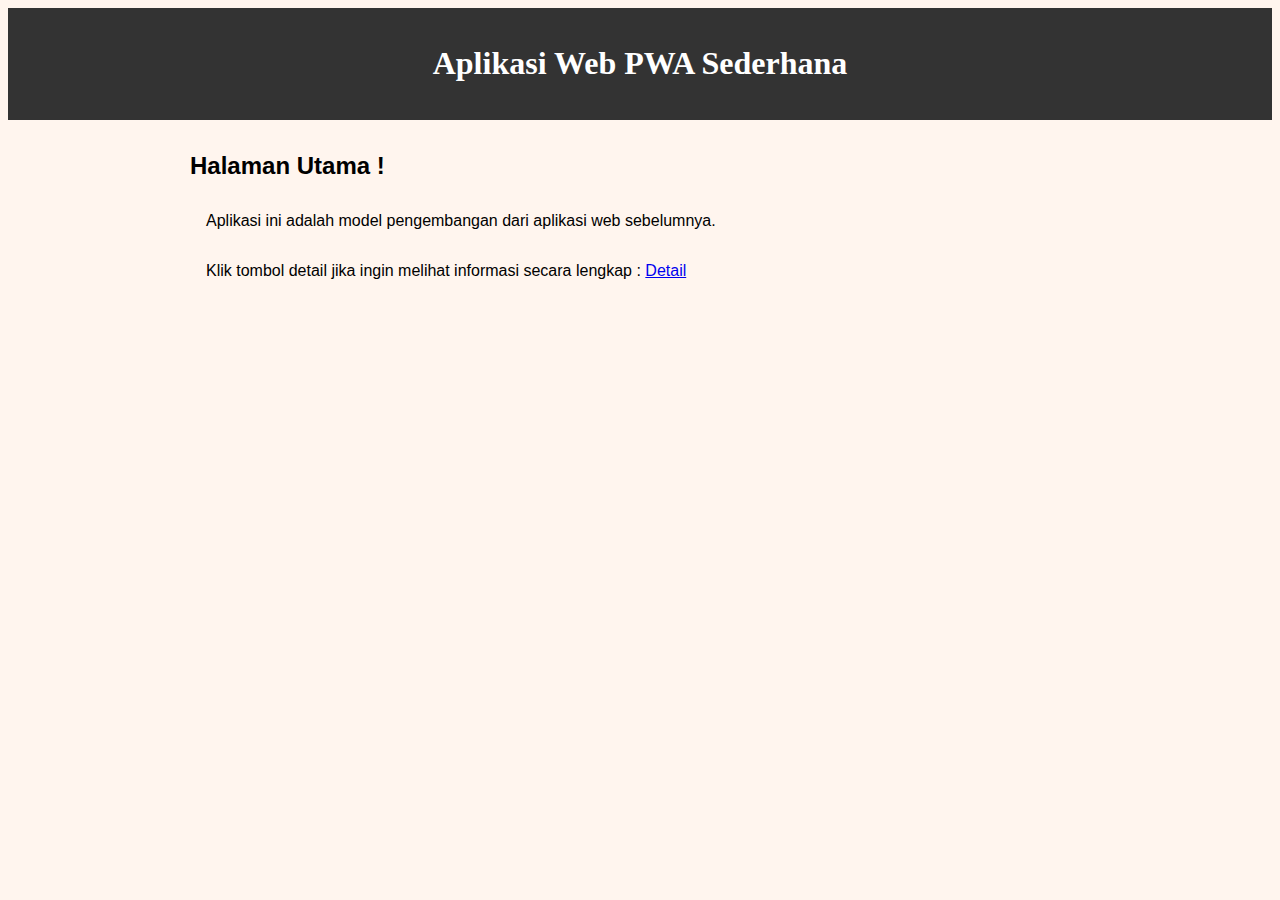
<file: index.html>
<!DOCTYPE html>
<html lang="en">

  <head>
    <meta charset="UTF-8">
    <meta name="viewport" content="width=device-width, initial-scale=1.0"> 
    <link rel="manifest" href="manifest.json">  <!-- Menambahkan link ke file manifest.json -->
    <link rel="stylesheet" href="style.css">  <!-- Menambahkan link ke file CSS -->
    <title>Aplikasi Web</title>
  </head>

  <body>
    <header>

      <!-- Judul utama aplikasi web -->
      <h1>Aplikasi Web PWA Sederhana</h1>
    </header>
    <main>
      <section>
        <h2>Halaman Utama !</h2>
        <p>Aplikasi ini adalah model pengembangan dari aplikasi web sebelumnya.</p>
        <p>Klik tombol detail jika ingin melihat informasi secara lengkap : 
          <a href="detail.html">Detail</a></p>  <!-- Tautan untuk menuju halaman detail -->
      </section>
    </main>
    <script src="script.js"></script>  <!-- Menambahkan skrip JavaScript -->
  </body>

</html>
</file>
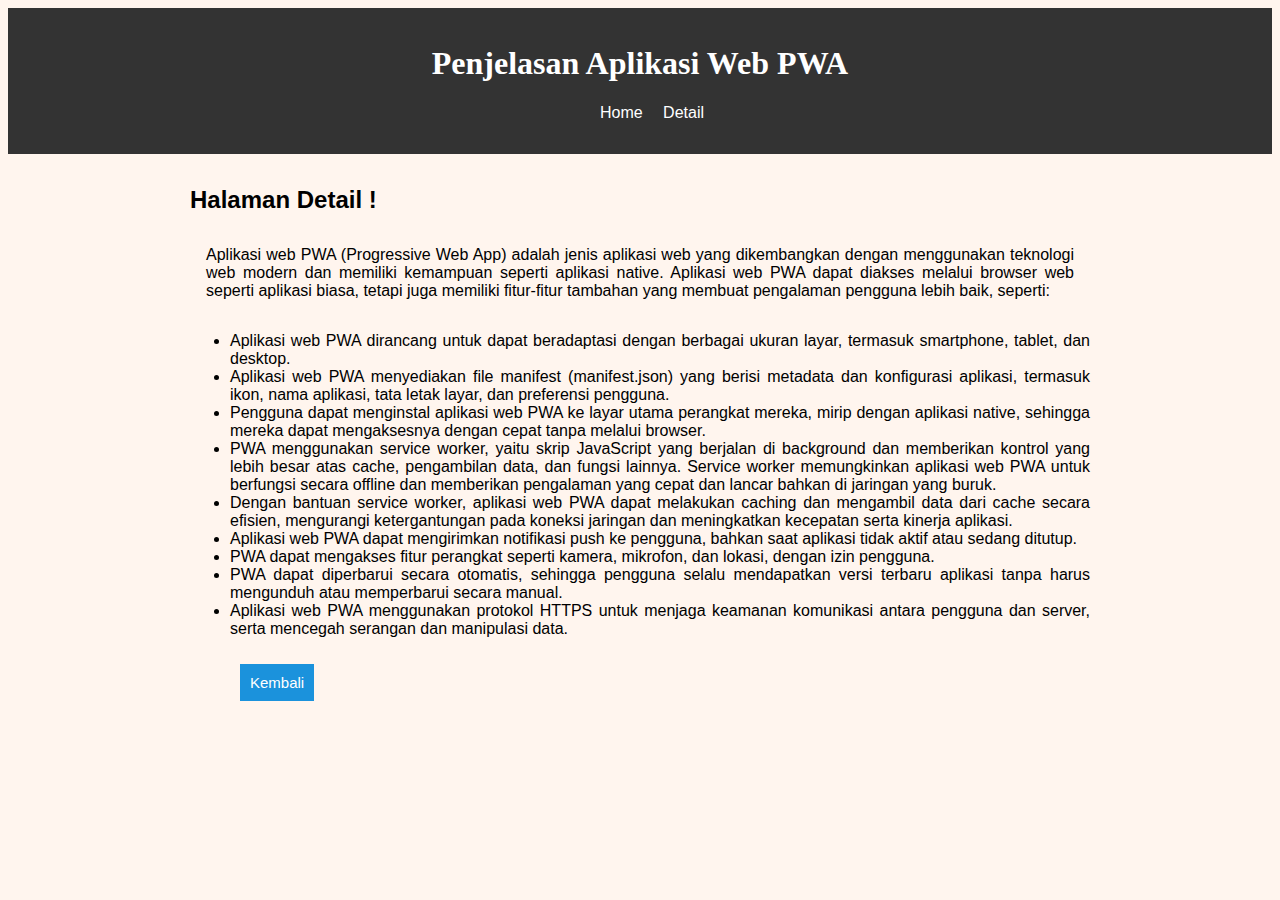
<file: detail.html>
<!DOCTYPE html>
<html lang="en">

    <head>
        <meta charset="UTF-8">
        <meta name="viewport" content="width=device-width, initial-scale=1.0">  <!-- Membuat tampilan yang responsif -->
        <link rel="manifest" href="manifest.json">  <!-- Menambahkan link ke file manifest.json -->
        <link rel="stylesheet" href="style.css">  <!-- Menambahkan link ke file CSS -->
        <title>Halaman Detail</title>
    </head>

    <body>
        <header>

            <!-- Judul halaman -->
            <h1>Penjelasan Aplikasi Web PWA</h1>
            <nav>
                <ul>
                    <li><a href="index.html">Home</a></li>  <!-- Navigasi ke halaman Home -->
                    <li><a href="#">Detail</a></li>  <!-- Navigasi ke halaman Detail (halaman saat ini) -->
                </ul>
            </nav>
        </header>
        <main>
            <section>
                <h2>Halaman Detail !</h2>

                <!-- Paragraf penjelasan tentang aplikasi web PWA -->
                <p>
                    Aplikasi web PWA (Progressive Web App) adalah jenis aplikasi web yang dikembangkan dengan 
                    menggunakan teknologi web modern dan memiliki kemampuan seperti aplikasi native. Aplikasi 
                    web PWA dapat diakses melalui browser web seperti aplikasi biasa, tetapi juga memiliki 
                    fitur-fitur tambahan yang membuat pengalaman pengguna lebih baik, seperti:
                </p>

                <!-- Daftar fitur-fitur aplikasi web PWA -->
                <ul>
                    <li>Aplikasi web PWA dirancang untuk dapat beradaptasi dengan berbagai ukuran layar, termasuk 
                        smartphone, tablet, dan desktop.</li>
                    <li>Aplikasi web PWA menyediakan file manifest (manifest.json) yang berisi metadata dan konfigurasi 
                        aplikasi, termasuk ikon, nama aplikasi, tata letak layar, dan preferensi pengguna.</li>
                    <li>Pengguna dapat menginstal aplikasi web PWA ke layar utama perangkat mereka, mirip dengan aplikasi 
                        native, sehingga mereka dapat mengaksesnya dengan cepat tanpa melalui browser.</li>
                    <li>PWA menggunakan service worker, yaitu skrip JavaScript yang berjalan di background dan memberikan 
                        kontrol yang lebih besar atas cache, pengambilan data, dan fungsi lainnya. Service worker memungkinkan 
                        aplikasi web PWA untuk berfungsi secara offline dan memberikan pengalaman yang cepat dan lancar bahkan 
                        di jaringan yang buruk.</li>
                    <li>Dengan bantuan service worker, aplikasi web PWA dapat melakukan caching dan mengambil data dari cache 
                        secara efisien, mengurangi ketergantungan pada koneksi jaringan dan meningkatkan kecepatan serta kinerja 
                        aplikasi.</li>
                    <li>Aplikasi web PWA dapat mengirimkan notifikasi push ke pengguna, bahkan saat aplikasi tidak aktif atau 
                        sedang ditutup.</li>
                    <li>PWA dapat mengakses fitur perangkat seperti kamera, mikrofon, dan lokasi, dengan izin pengguna.</li>
                    <li>PWA dapat diperbarui secara otomatis, sehingga pengguna selalu mendapatkan versi terbaru aplikasi tanpa 
                        harus mengunduh atau memperbarui secara manual.</li>
                    <li>Aplikasi web PWA menggunakan protokol HTTPS untuk menjaga keamanan komunikasi antara pengguna dan server, 
                        serta mencegah serangan dan manipulasi data.</li>
                </ul>

                <!-- Tempat untuk menampilkan data cuaca (yang akan diisi melalui JavaScript) -->
                <div id="weather-data"></div>
            </section>
            <nav>
                <ul>
                    <!-- Tombol untuk kembali ke halaman Home -->
                    <button><a href="index.html">Kembali</a></button>
                </ul>
            </nav>
        </main>
        <script src="script.js"></script>
    </body>

</html>
</file>
<file: style.css>
body {
  text-align: center;
  font-family: sans-serif;
  
  background: seashell;   
}

header {
  background-color: #333;
  color: #fff;
  padding: 1rem;
}

nav ul {
  list-style: none;
}

nav li {
  display: inline-block;
  margin-right: 1rem;
}

nav a {
  color: #fff;
  text-decoration: none;
}

main {
  margin: 2rem auto;
  max-width: 900px;
  padding: 0 1rem;
  text-align: justify;
}

p {
  margin: 2rem auto;
  max-width: 900px;
  padding: 0 1rem;
  text-align: justify;
}
 
h1 {
  font-family: 'Fredoka One', cursive;
}

button {
  background: rgb(27, 146, 220);
  font-size: 15px;
  padding: 10px;
  margin: 10px;
  border: none;
  float: center;
  color: white;
}

legend {
  background: #F76C6C;
  padding: 5px;
  color: white;
}
</file>
